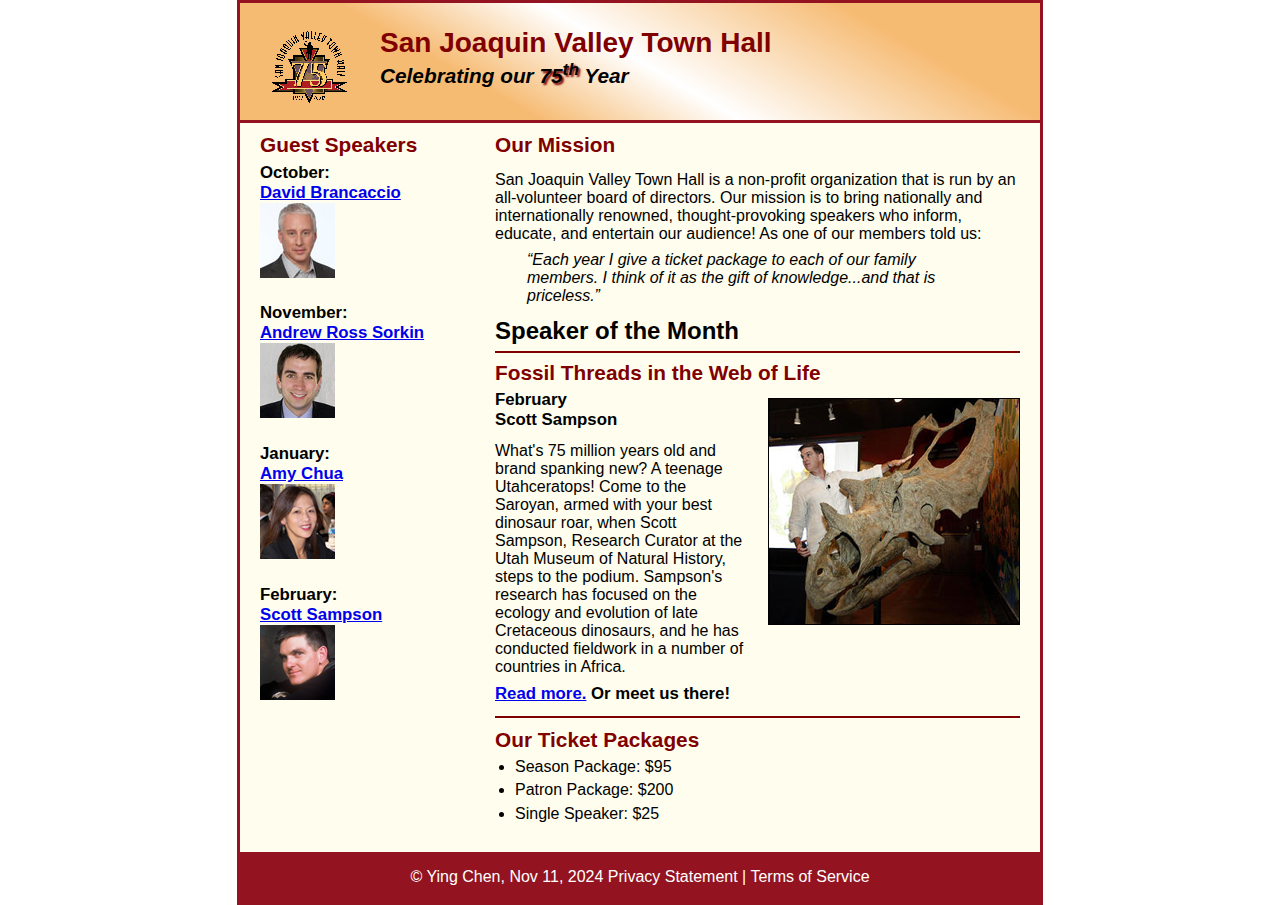
<file: index.html>
<!DOCTYPE html>
<html lang="en">

<head>
  <meta charset="UTF-8">
  <title>San Joaquin Valley Town Hall</title>
  <link rel="shortcut icon" href="images/favicon.ico">
  <link rel="stylesheet" href="styles/style.css">
</head>
<body>
<header>
  <img src="images/town_hall_logo.gif" alt="Town Hall Logo" height="80">
  <h2>San Joaquin Valley Town Hall</h2>
  <h3>Celebrating our <span class="shadow">75<sup>th</sup></span> Year</h3>
</header>

<main>
  <section>

    <h2>Our Mission</h2>
    <p>
      San Joaquin Valley Town Hall is a non-profit organization that is run
      by an all-volunteer board of directors. Our mission is to bring
      nationally and internationally renowned, thought-provoking speakers
      who inform, educate, and entertain our audience! As one of our members told us:
    </p>
    <blockquote>
      &ldquo;Each year I give a ticket package to each of our family members.
      I think of it as the gift of knowledge...and that is priceless.&rdquo;
    </blockquote>

    <h1>Speaker of the Month</h1>
    <article>
    <h2>Fossil Threads in the Web of Life</h2>
      <img src="images/sampson_dinosaur.jpg" alt="sampson_dinosaur">
    <h3>February<br>Scott Sampson</h3>
    <p>What's 75 million years old and brand spanking new? A teenage Utahceratops!
      Come to the Saroyan, armed with your best dinosaur roar, when Scott Sampson,
      Research Curator at the Utah Museum of Natural History, steps to the podium.
      Sampson's research has focused on the ecology and evolution of late Cretaceous
      dinosaurs, and he has conducted fieldwork in a number of countries in Africa.
      </p>
      <h3><a href="sampson.html">Read more.</a> Or meet us there!</h3>
    </article>
    <h2>Our Ticket Packages</h2>
    <ul>
      <li>Season Package: $95</li>
      <li>Patron Package: $200</li>
      <li>Single Speaker: $25</li>
    </ul>
  </section>

  <aside>
    <h2>Guest Speakers</h2>
      <h3>October: <br> <a href="speakers/brancaccio.html">David Brancaccio</a>
        <br><img src="images/brancaccio75.jpg" alt="David Brancaccio">
      </h3>
      <h3>November: <br> <a href="speakers/sorkin.html">Andrew Ross Sorkin</a>
        <br><img src="images/sorkin75.jpg" alt="Andrew Ross Sorkin">
      </h3>
      <h3>January: <br> <a href="speakers/chua.html">Amy Chua</a>
        <br><img src="images/chua75.jpg" alt="Amy Chua">
      </h3>
      <h3>February: <br> <a href="sampson.html">Scott Sampson</a>
        <br><img src="images/sampson75.jpg" alt="Scott Sampson">
      </h3>
  </aside>

<footer>
  <p>&copy; Ying Chen, Nov 11, 2024 Privacy Statement | Terms of Service </p>
</footer>
</main>
</body>
</html>
</file>
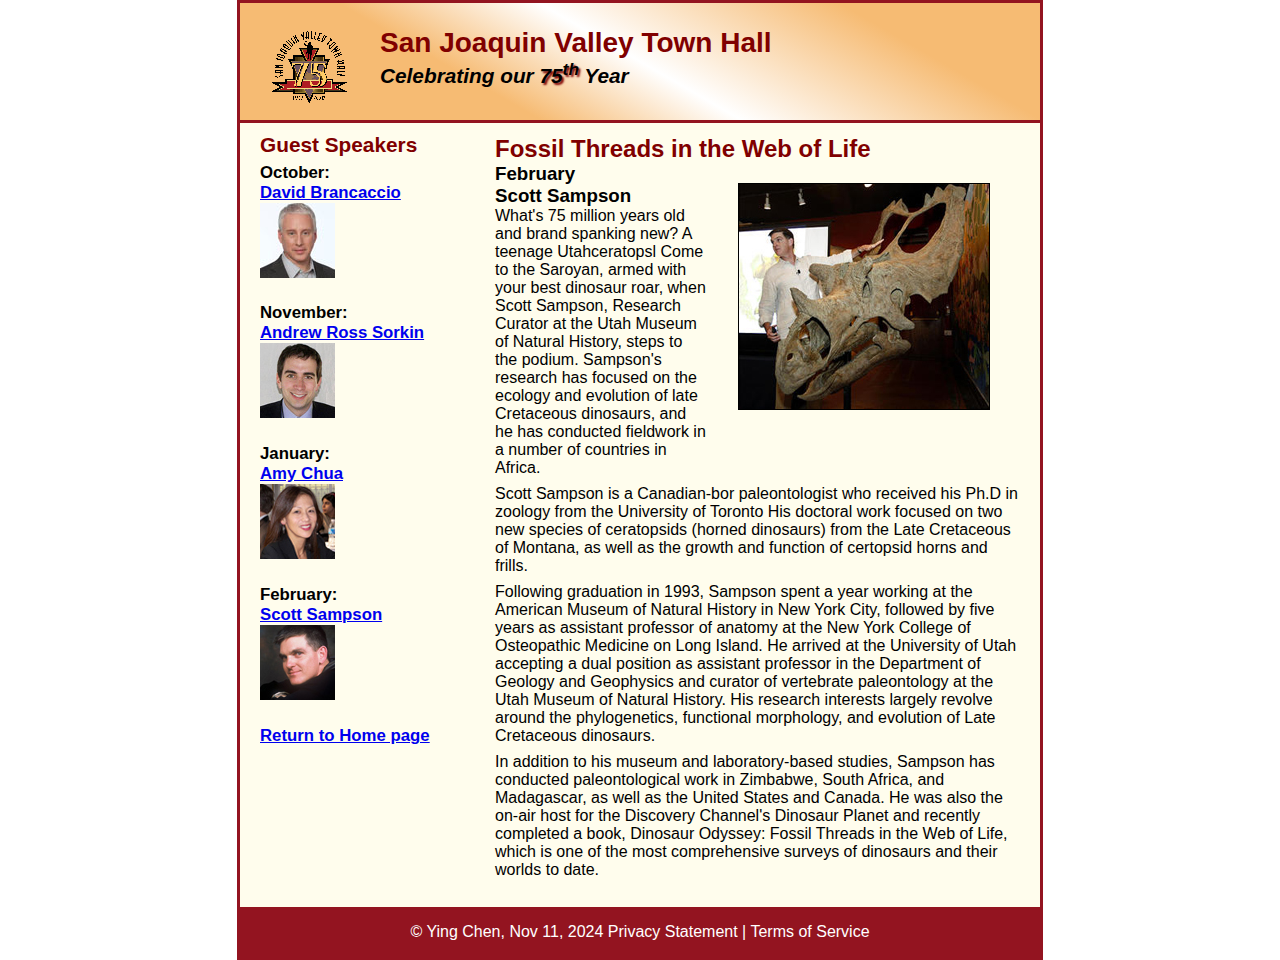
<file: sampson.html>
<!DOCTYPE html>
<html lang="en">

<head>
    <meta charset="UTF-8">
    <title>San Joaquin Valley Town Hall</title>
    <link rel="shortcut icon" href="images/favicon.ico">
    <link rel="stylesheet" href="styles/template.css">
</head>
<body>
<header>
    <img src="images/town_hall_logo.gif" alt="Town Hall Logo" height="80">
    <h2>San Joaquin Valley Town Hall</h2>
    <h3>Celebrating our <span class="shadow">75<sup>th</sup></span> Year</h3>
</header>
<main>
    <section>
        <h1>Fossil Threads in the Web of Life</h1>
        <img src="images/sampson_dinosaur.jpg" alt="sampson_dinosaur" height="225">
        <h3>February<br>Scott Sampson</h3>

        <p>What's 75 million years old and brand spanking new? A teenage Utahceratopsl
            Come to the Saroyan, armed with your best dinosaur roar, when Scott Sampson,
            Research Curator at the Utah Museum of Natural History, steps to the podium.
            Sampson's research has focused on the ecology and evolution of late Cretaceous
            dinosaurs, and he has conducted fieldwork in a number of countries in Africa.
        </p>
        <p>
            Scott Sampson is a Canadian-bor paleontologist who received his Ph.D in zoology
            from the University of Toronto His doctoral work focused on two new species of
            ceratopsids (horned dinosaurs) from the Late Cretaceous of Montana, as well as
            the growth and function of certopsid horns and frills.
        </p>
        <p>
            Following graduation in 1993, Sampson spent a year working at the American Museum
            of Natural History in New York City, followed by five years as assistant professor
            of anatomy at the New York College of Osteopathic Medicine on Long Island. He arrived
            at the University of Utah accepting a dual position as assistant professor in the
            Department of Geology and Geophysics and curator of vertebrate paleontology at the
            Utah Museum of Natural History. His research interests largely revolve around the
            phylogenetics, functional morphology, and evolution of Late Cretaceous dinosaurs.
        </p>
        <p>
            In addition to his museum and laboratory-based studies, Sampson has conducted
            paleontological work in Zimbabwe, South Africa, and Madagascar, as well as the
            United States and Canada. He was also the on-air host for the Discovery Channel's
            Dinosaur Planet and recently completed a book, Dinosaur Odyssey: Fossil Threads in
            the Web of Life, which is one of the most comprehensive surveys of dinosaurs and
            their worlds to date.
        </p>
    </section>

    <aside>
        <h2>Guest Speakers</h2>
        <nav>
            <h3>October: <br> <a href="speakers/brancaccio.html">David Brancaccio</a>
                <br><img src="images/brancaccio75.jpg" alt="David Brancaccio">
            </h3>
            <h3>November: <br> <a href="speakers/sorkin.html">Andrew Ross Sorkin</a>
                <br><img src="images/sorkin75.jpg" alt="Andrew Ross Sorkin">
            </h3>
            <h3>January: <br> <a href="speakers/chua.html">Amy Chua</a>
                <br><img src="images/chua75.jpg" alt="Amy Chua">
            </h3>
            <h3>February: <br> <a href="sampson.html">Scott Sampson</a>
                <br><img src="images/sampson75.jpg" alt="Scott Sampson">
            </h3>
            <h3>
                <a href="index.html">Return to Home page</a>
            </h3>
        </nav>
    </aside>
</main>
<footer>
    <p>&copy; Ying Chen, Nov 11, 2024 Privacy Statement | Terms of Service </p>
</footer>

</body>
</html>
</file>
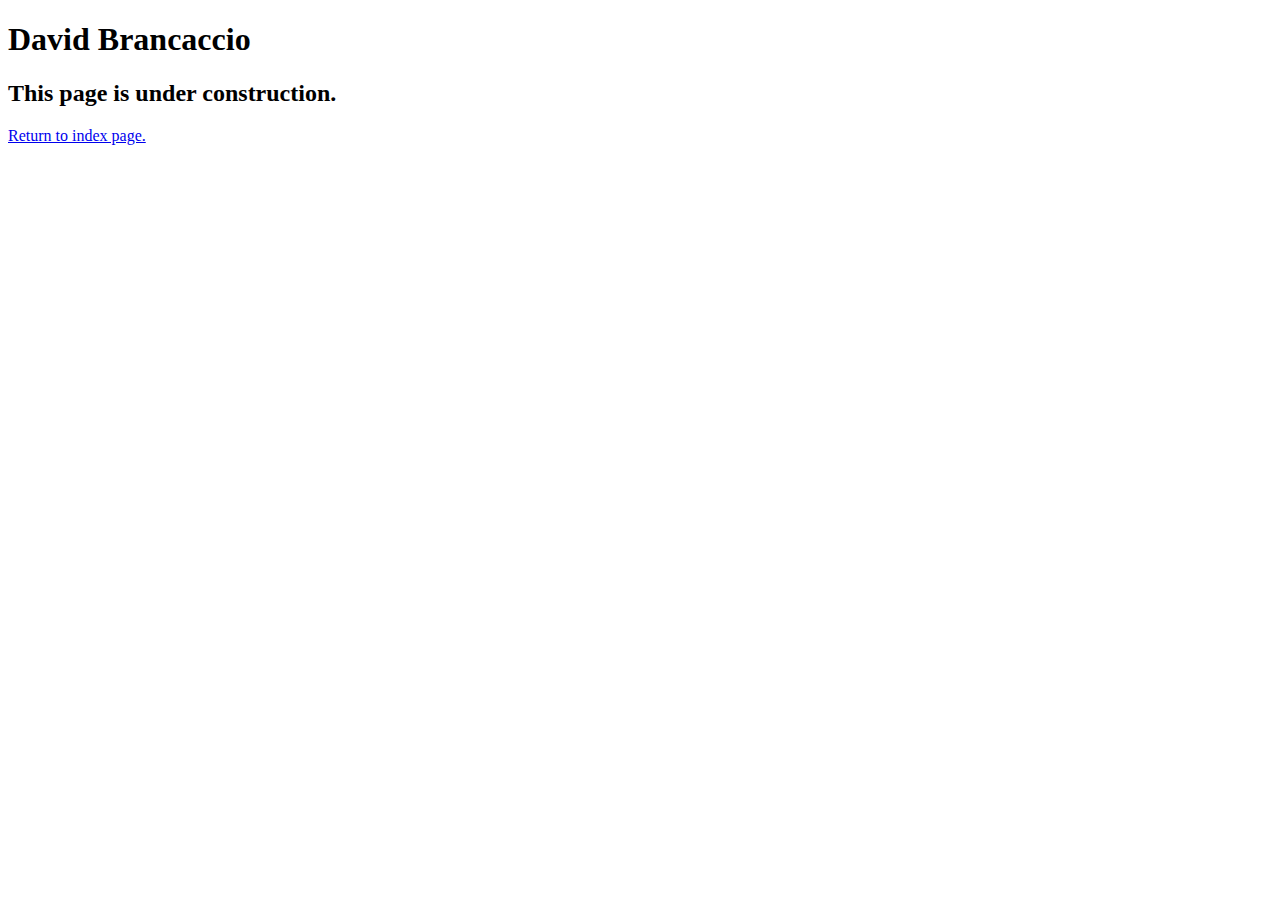
<file: speakers/brancaccio.html>
<!DOCTYPE html>
<html lang="en">

<head>
  <meta charset="utf-8">
  <title>San Joaquin Valley Town Hall</title>
  <link rel="shortcut icon" href="../images/favicon.ico">
</head>

<body>
<h1>David Brancaccio</h1>
<h2>This page is under construction.</h2>
<p><a href="../index.html">Return to index page.</a></p>
</body>

</html>
</file>
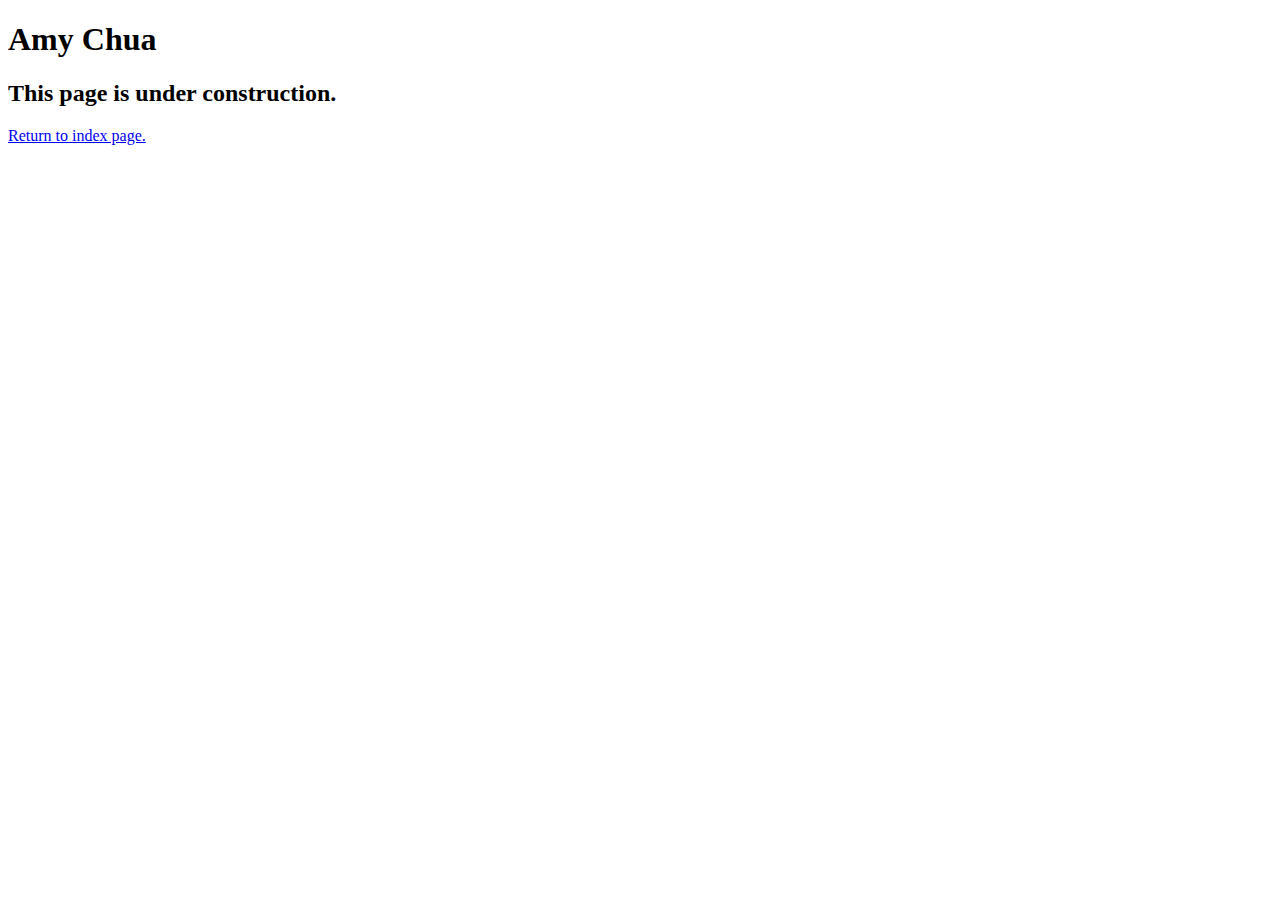
<file: speakers/chua.html>
<!DOCTYPE html>
<html lang="en">

<head>
  <meta charset="utf-8">
  <title>San Joaquin Valley Town Hall</title>
  <link rel="shortcut icon" href="../images/favicon.ico">
</head>

<body>
<h1>Amy Chua</h1>
<h2>This page is under construction.</h2>
<p><a href="../index.html">Return to index page.</a></p>
</body>

</html>
</file>
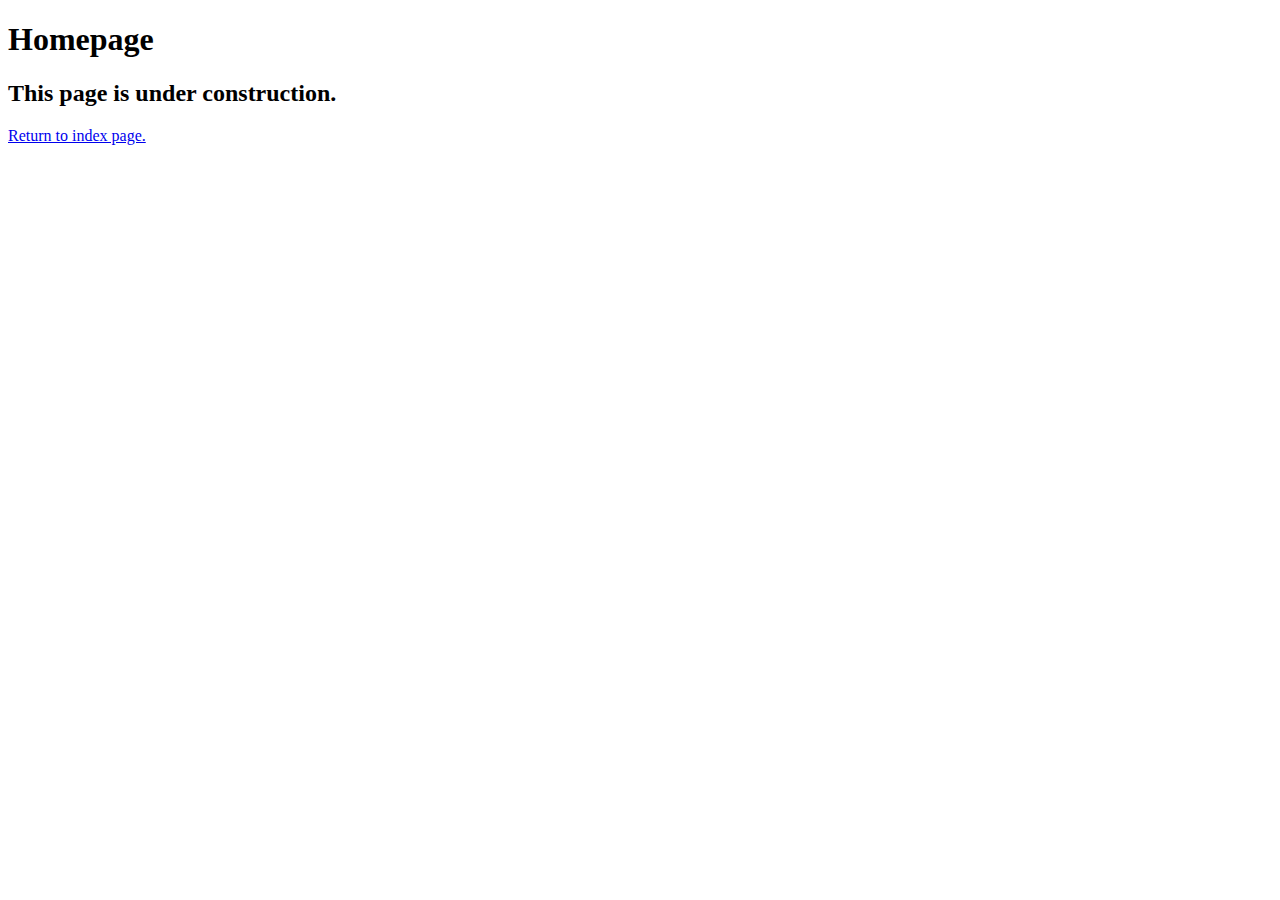
<file: speakers/homepage.html>
<!DOCTYPE html>
<html lang="en">

<head>
    <meta charset="utf-8">
    <title>San Joaquin Valley Town Hall</title>
    <link rel="shortcut icon" href="../images/favicon.ico">
</head>

<body>
<h1>Homepage</h1>
<h2>This page is under construction.</h2>
<p><a href="../index.html">Return to index page.</a></p>
</body>

</html>
</file>
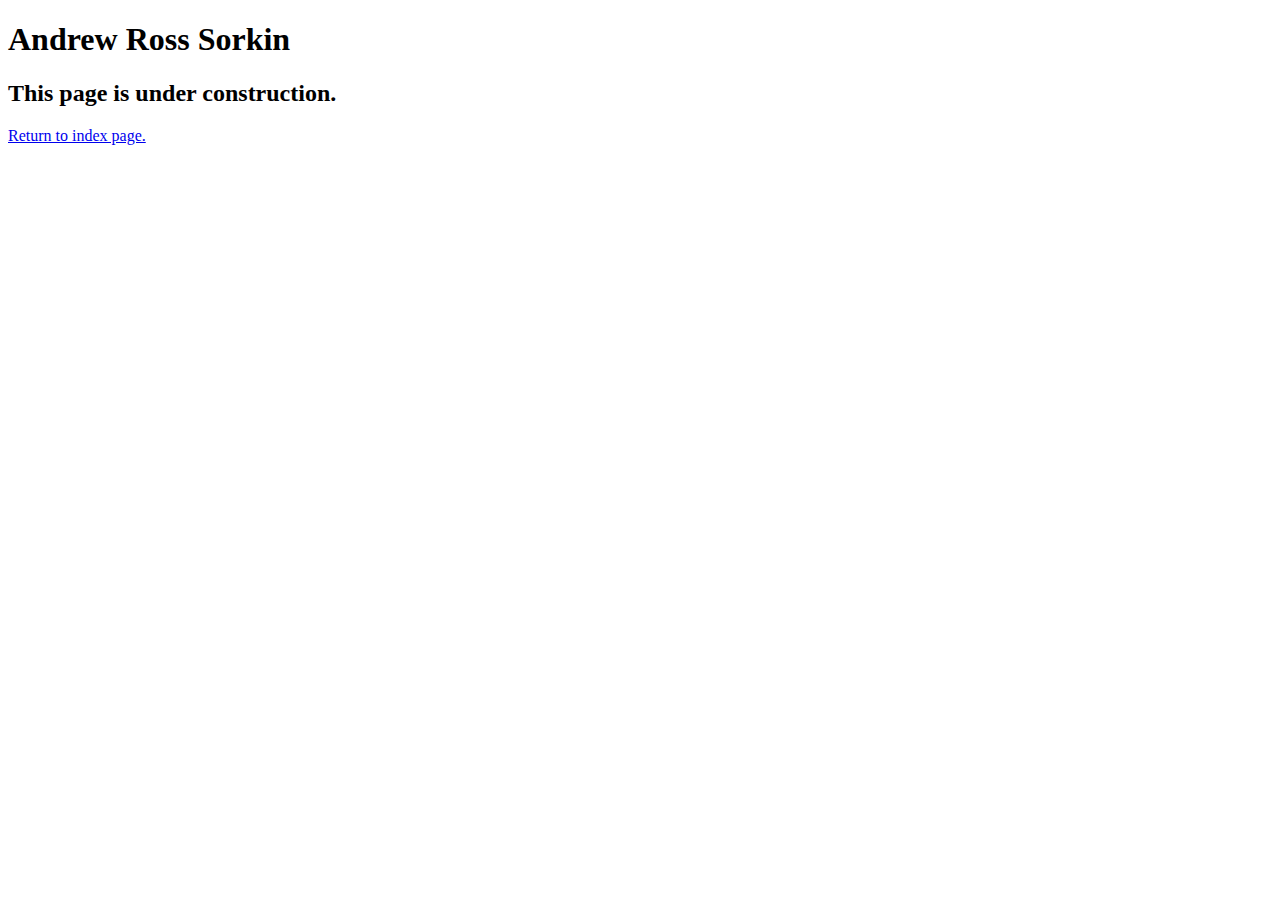
<file: speakers/sorkin.html>
<!DOCTYPE html>
<html lang="en">

<head>
  <meta charset="utf-8">
  <title>San Joaquin Valley Town Hall</title>
  <link rel="shortcut icon" href="../pictures/favicon.ico">
</head>

<body>
<h1>Andrew Ross Sorkin</h1>
<h2>This page is under construction.</h2>
<p><a href="../index.html">Return to index page.</a></p>
</body>

</html>
</file>
<file: styles/style.css>
* {
    margin: 0;
    padding: 0;
}
html {
    background-color: white;
}
body {
    font-family: Arial, Helvetica, sans-serif;
    font-size: 100%;
    width: 800px;
    margin: 0 auto;
    border: 3px solid #931420;
    background-color: #fffded;
}
a:focus, a:hover {
    font-style: italic;
}

header {
    padding: 1.5em 0 2em 0;
    border-bottom: 3px solid #931420;
    background-image: -moz-linear-gradient(
            30deg, #f6bb73 0%, #f6bb73 30%, white 50%, #f6bb73 80%, #f6bb73 100%);
    background-image: -webkit-linear-gradient(
            30deg, #f6bb73 0%, #f6bb73 30%, white 50%, #f6bb73 80%, #f6bb73 100%);
    background-image: -o-linear-gradient(
            30deg, #f6bb73 0%, #f6bb73 30%, white 50%, #f6bb73 80%, #f6bb73 100%);
    background-image: linear-gradient(
            30deg, #f6bb73 0%, #f6bb73 30%, white 50%, #f6bb73 80%, #f6bb73 100%);
}
header h2 {
    font-size: 175%;
    color: #800000;
}
header h3 {
    font-size: 130%;
    font-style: italic;
}
header img {
    float: left;
    padding: 0 30px;
}
.shadow {
    text-shadow: 2px 2px 2px #800000;
}
/* the styles for the section */
section {
    width: 525px;
    float: right;
    padding: 0 20px 20px 20px;
}
section h1 {
    font-size: 150%;
    padding: .5em 0 .25em 0;
    margin: 0;
}
section h2 {
    color: #800000;
    font-size: 130%;
    padding: .5em 0 .25em 0;
}
section p {
    padding: .5em 0;
    font-size: 16px;
}

section blockquote {
    padding: 0 2em;
    font-style: italic;
}
section ul {
    padding: 0 0 .25em 1.25em;
}
section li {
    padding-bottom: .35em;
}

section img{
    float: right;
    margin: 20px 30px 40px 30px;
    border: 1px solid black;
}

article {
    padding: .5em 0;
    border-top: 2px solid #800000;
    border-bottom: 2px solid #800000;
}
article h2 {
    padding-top: 0;
}
article h3 {
    font-size: 105%;
    padding-bottom: .25em;
}
article img {
    float: right;
    margin: .5em 0 1em 1em;
    border: 1px solid black;
}

aside {
    width: 215px;
    float: right;
    padding: 0 0 20px 20px;
}
aside h2 {
    color: #800000;
    font-size: 130%;
    padding: .5em 0 .25em 0;
}
aside h3 {
    font-size: 105%;
    padding-bottom: .25em;
}
aside img {
    padding-bottom: 1em;
}

/* the styles for the footer */
footer {
    background-color: #931420;
    clear: both;

}
footer p {
    text-align: center;
    color: white;
    padding: 1em 0;
}
</file>
<file: styles/template.css>
/* the styles for the elements */
* {
    margin: 0;
    padding: 0;
}
html {
    background-color: white;
}
body {
    font-family: Arial, Helvetica, sans-serif;
    font-size: 100%;
    width: 800px;
    margin: 0 auto;
    border: 3px solid #931420;
    background-color: #fffded;
}
a:focus, a:hover {
    font-style: italic;
}
/* the styles for the header */
header {
    padding: 1.5em 0 2em 0;
    border-bottom: 3px solid #931420;
    background-image: -moz-linear-gradient(
            30deg, #f6bb73 0%, #f6bb73 30%, white 50%, #f6bb73 80%, #f6bb73 100%);
    background-image: -webkit-linear-gradient(
            30deg, #f6bb73 0%, #f6bb73 30%, white 50%, #f6bb73 80%, #f6bb73 100%);
    background-image: -o-linear-gradient(
            30deg, #f6bb73 0%, #f6bb73 30%, white 50%, #f6bb73 80%, #f6bb73 100%);
    background-image: linear-gradient(
            30deg, #f6bb73 0%, #f6bb73 30%, white 50%, #f6bb73 80%, #f6bb73 100%);
}
header h2 {
    font-size: 175%;
    color: #800000;
}
header h3 {
    font-size: 130%;
    font-style: italic;
}
header img {
    float: left;
    padding: 0 30px;
}
.shadow {
    text-shadow: 2px 2px 2px #800000;
}
/* the styles for the main content */
main {
    clear: left;
}

/* the styles for the section */
section {
    width: 525px;
    float: right;
    padding: 0 20px 20px 20px;
}
section h1 {
    color: #800000;
    font-size: 150%;
    padding-top: .5em;
    margin: 0;
}
section p {
    padding-bottom: .5em;
}
section blockquote {
    padding: 0 2em;
    font-style: italic;
}
section ul {
    padding: 0 0 .25em 1.25em;
}
section li {
    padding-bottom: .35em;
}
section img{
    float: right;
    margin: 20px 30px 40px 30px;
    border: 1px solid black;
}
/* the styles for the article */
article {
    padding: .5em 0;
}
article h2 {
    font-size: 115%;
    padding: 0 0 .25em 0;
}
article img {
    float: right;
    margin: .5em 0 1em 1em;
    border: 1px solid black;
}

/* the styles for the aside */
aside {
    width: 215px;
    float: right;
    padding: 0 0 20px 20px;
}
aside h2 {
    color: #800000;
    font-size: 130%;
    padding: .5em 0 .25em 0;
}

aside h3 {
    font-size: 105%;
    padding-bottom: .25em;
}
aside img {
    padding-bottom: 1em;
}

/* the styles for the footer */
footer {
    background-color: #931420;
    clear: both;

}
footer p {
    text-align: center;
    color: white;
    padding: 1em 0;
}
</file>
